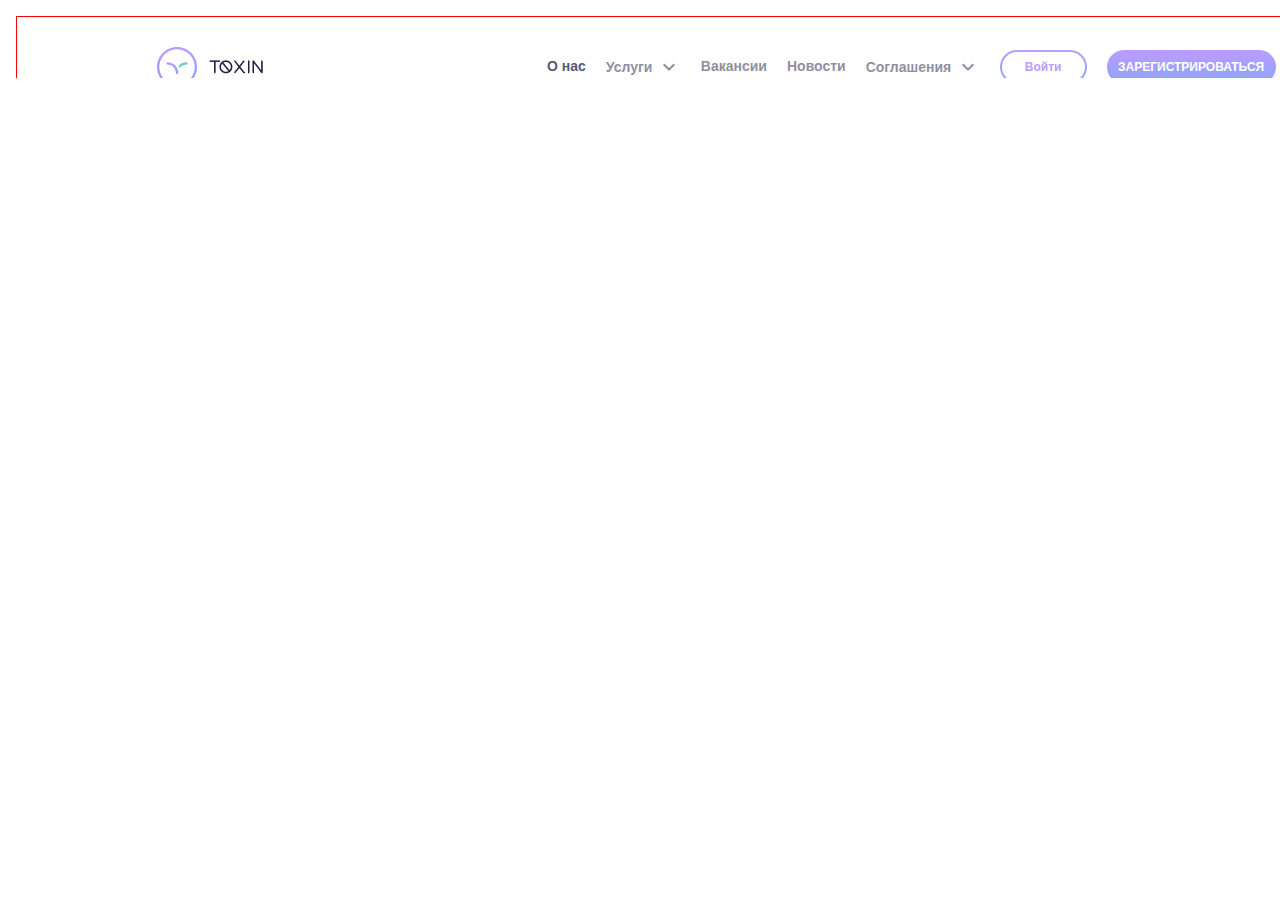
<file: index.html>
<!DOCTYPE html>
<html lang="en">
<head>
    <meta charset="UTF-8">
    <link rel="stylesheet" href="css/style.css">
    <title>Second lesson</title>
</head>
<body>
    <iframe src="HeaderFooter/header.html" width="1440px" height="70px"/>

</body>
</html>
</file>
<file: css/style.css>
.flex {
    display: flex;
}
header {
    width: 1440px;
    height: 70px;
}

iframe {
    border: none;
    margin: 0;
    padding: 0;
}
</file>
